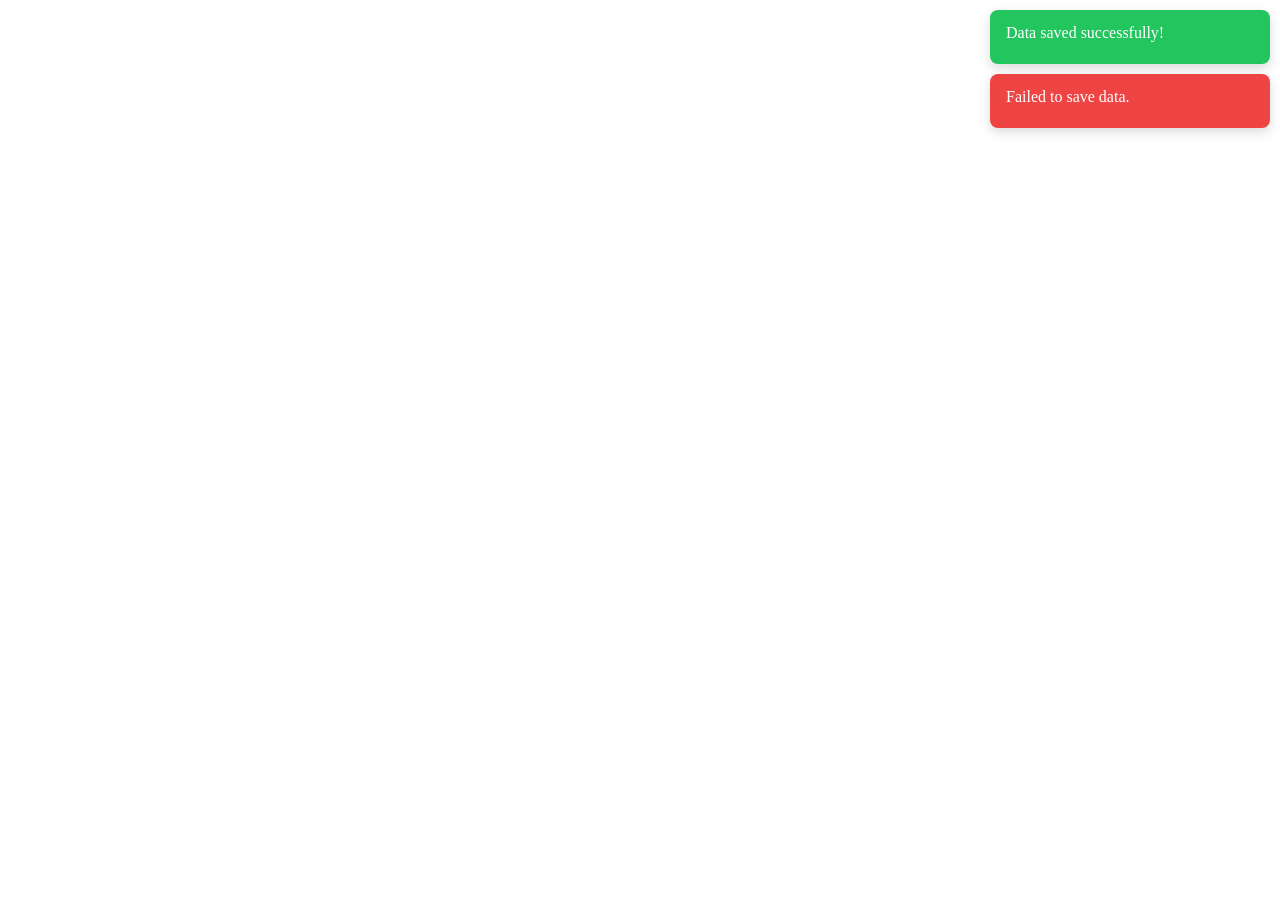
<file: PART-3-Advance-Javascript/projects/project-1-toast-message/index.html>
<!DOCTYPE html>
<html lang="en">
<head>
    <meta charset="UTF-8">
    <meta name="viewport" content="width=device-width, initial-scale=1.0">
    <title>Toaster</title>
    <link rel="stylesheet" href="style.css">
</head>
<body>
    <div id="toast-container"></div>
    <script src="script.js"></script>
</body>
</html>
</file>
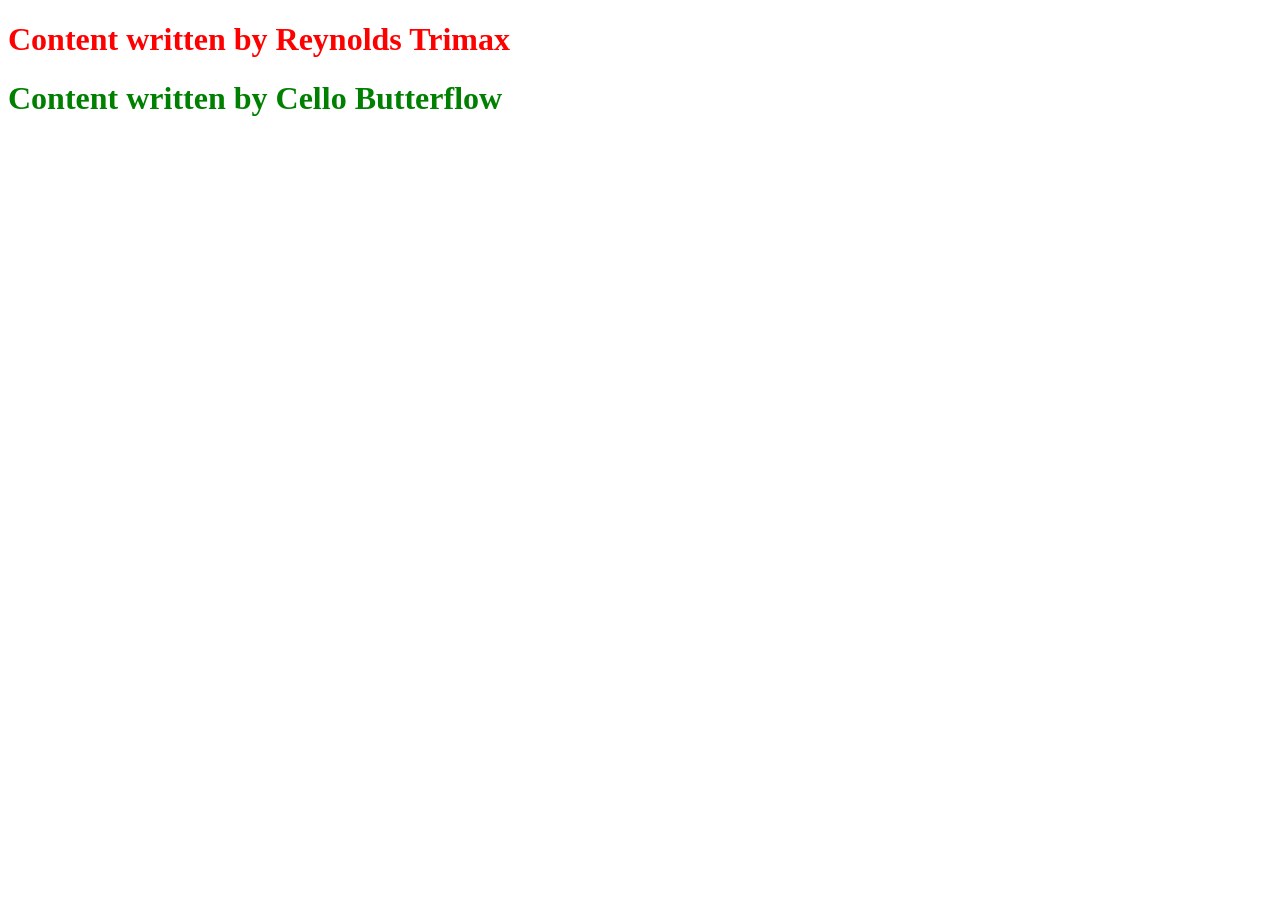
<file: PART-3-Advance-Javascript/topic-6-oops/basics/index.html>
<!DOCTYPE html>
<html lang="en">
<head>
    <meta charset="UTF-8">
    <meta name="viewport" content="width=device-width, initial-scale=1.0">
    <title>OOPs</title>
</head>
<body>
    <script src="script.js"></script>
</body>
</html>
</file>
<file: PART-3-Advance-Javascript/projects/project-1-toast-message/style.css>
* {
  margin: 0;
  padding: 0;
  box-sizing: border-box;
  text-decoration: none;
}

body {
  min-height: 100vh;
}

/* Demo page themes */
.dark {
  background-color: #333;
}

.light {
  background-color: azure;
}

/* Toast container */
#toast-container {
  position: fixed;
  top: 10px;
  right: 10px;

  display: flex;
  flex-direction: column;
  gap: 10px;

  z-index: 1000;
}

/* Toast */
.toast {
  position: relative;
  overflow: hidden;

  min-width: 280px;
  max-width: 400px;

  padding: 14px 16px;
  border-radius: 8px;

  color: white;

  box-shadow: 0 4px 12px rgba(0, 0, 0, 0.15);

  /* Entry state */
  opacity: 0;
  transform: translateX(100%);

  transition:
    opacity 0.3s ease,
    transform 0.3s ease;
}

.toast.show {
  opacity: 1;
  transform: translateX(0);
}

/* Message */
.toast-message {
  padding-bottom: 8px;
}

/* Progress bar */
.toast-progress {
  position: absolute;
  left: 0;
  bottom: 0;

  height: 4px;
  width: 100%;

  animation-name: progress;
  animation-timing-function: linear;
  animation-fill-mode: forwards;
}

@keyframes progress {
  from {
    width: 100%;
  }

  to {
    width: 0%;
  }
}

/* Themes */
.toast.success {
  background-color: #22c55e;
}

.toast.success .toast-progress {
  background-color: #15803d;
}

.toast.error {
  background-color: #ef4444;
}

.toast.error .toast-progress {
  background-color: #991b1b;
}

.toast.warning {
  background-color: #f59e0b;
}

.toast.warning .toast-progress {
  background-color: #92400e;
}

.toast.info {
  background-color: #3b82f6;
}

.toast.info .toast-progress {
  background-color: #1d4ed8;
}
</file>
